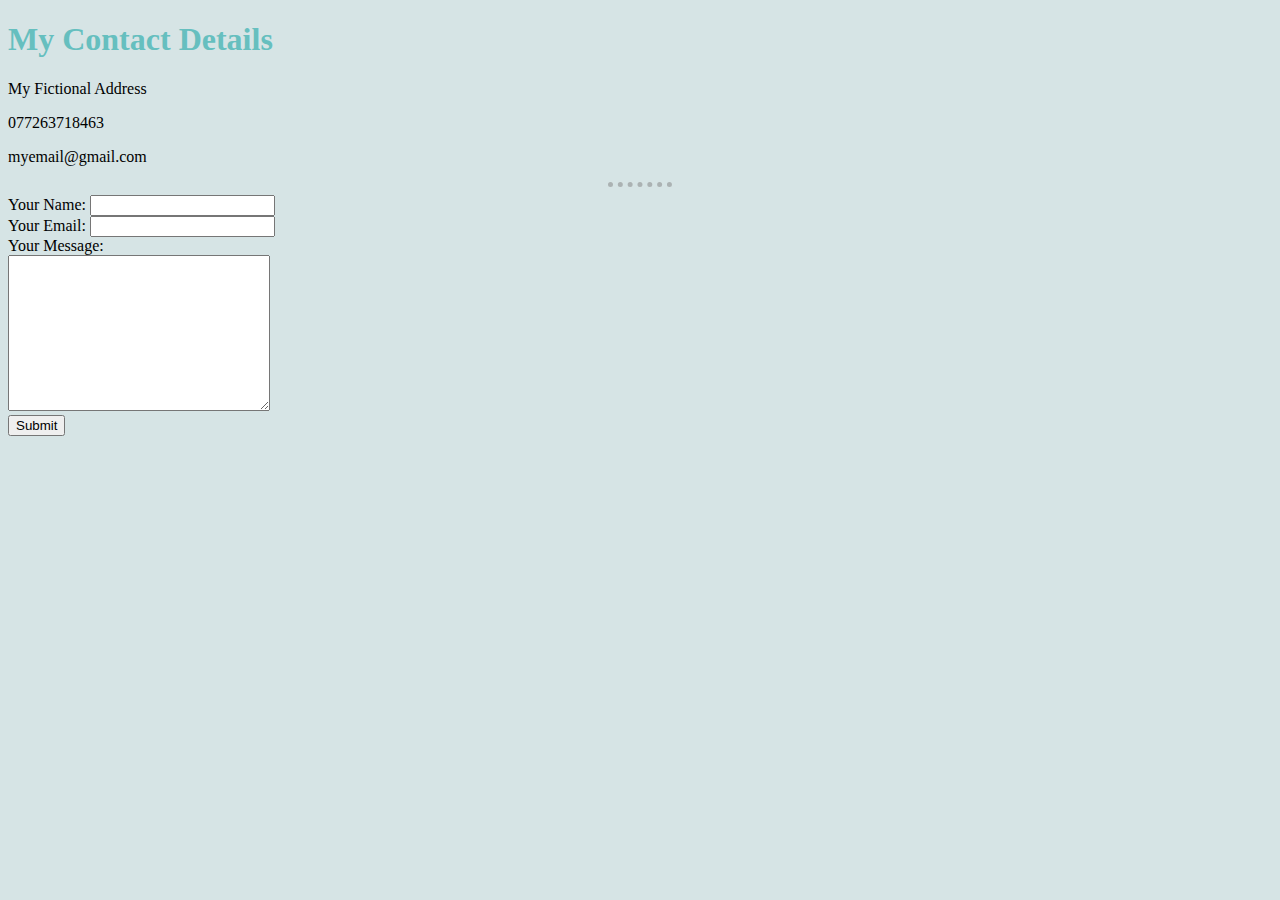
<file: contact-me.html>
<!DOCTYPE html>
<html lang="en">
<head>
    <meta charset="UTF-8">
    <meta http-equiv="X-UA-Compatible" content="IE=edge">
    <meta name="viewport" content="width=device-width, initial-scale=1.0">
    <title>Contact Me</title>
    <link rel="stylesheet" href="css/styles.css" />
</head>
<body>
    <h1>My Contact Details</h1>
    <p>My Fictional Address</p>
    <p>077263718463</p>
    <p>myemail@gmail.com</p>
    <hr>
    <form action="mailto:jason_hh@outlook.com" method="post" enctype="text/plain">
        <label>Your Name:</label>
        <input type="text" name="yourName"><br>
        <label>Your Email:</label>
        <input type="email" name="yourEmail"><br>
        <label>Your Message:</label><br>
        <textarea name="yourMessage" rows="10" cols="30"></textarea><br>
        <input type="submit">
    </form>
</body>
</html>
</file>
<file: css/styles.css>
img {
    height: auto; 
    width: auto; 
    max-width: 180px; 
    box-shadow: -5px 5px teal;
}

h1 {
    color:#66BFBF;
}

h3 {
    color:#66BFBF;
}

body {
    background-color: #D6E4E5;
}

hr {
    border-color: rgba(128, 128, 128, 0.495);
    border-style:dotted none none none;
    border-width: 5px;
    width:5%;
}
</file>
